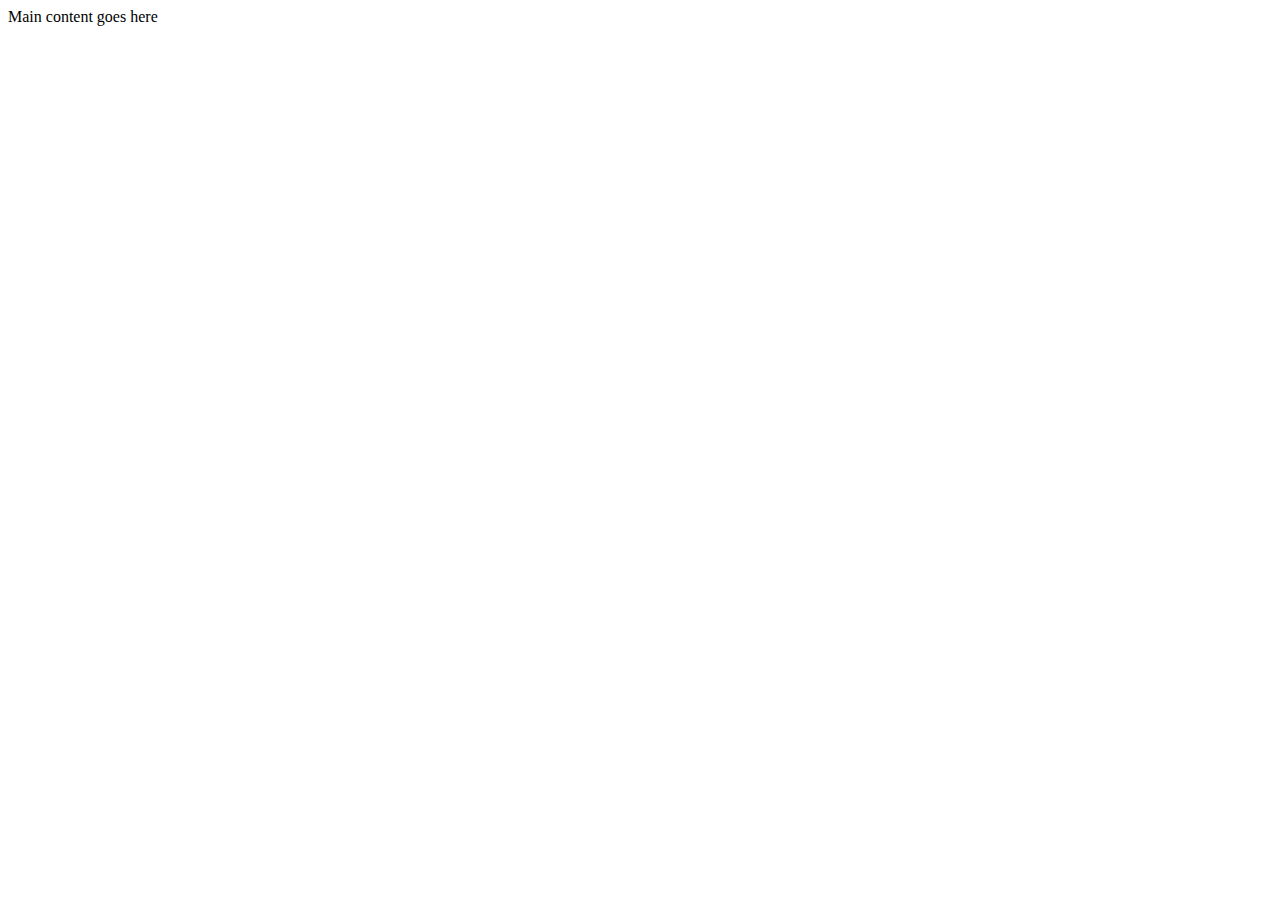
<file: okta-spring-boot-sso2/src/main/resources/templates/index.html>
<!doctype html>
<html lang="en" xmlns:layout="http://www.ultraq.net.nz/thymeleaf/layout" layout:decorate="~{layout}">

<body>
    <div layout:fragment="content">
        Main content goes here
    </div>
</body>
</html>
</file>
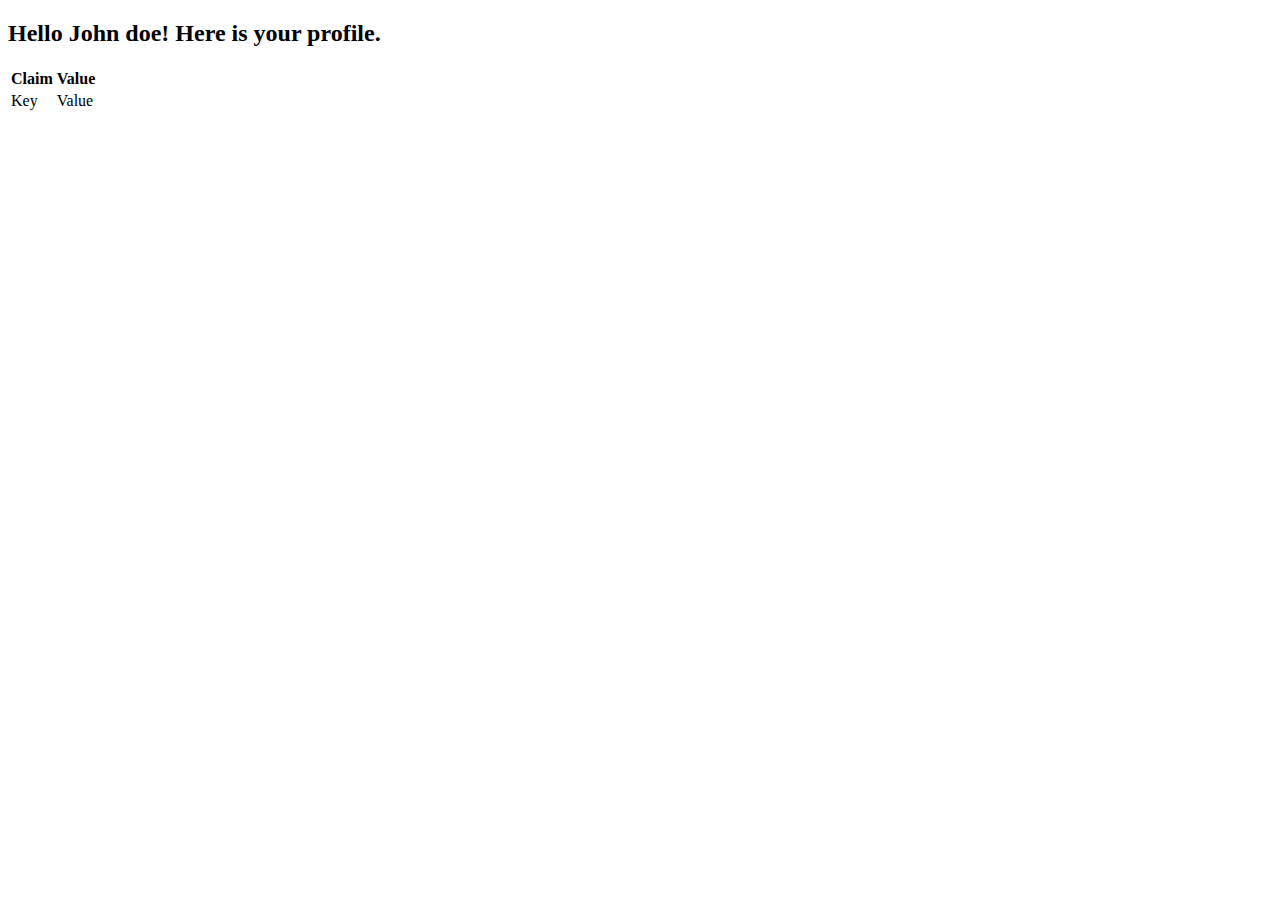
<file: okta-spring-boot-sso2/src/main/resources/templates/profile.html>
<!doctype html>
<html lang="en" xmlns:layout="http://www.ultraq.net.nz/thymeleaf/layout" layout:decorate="~{layout}">
    <body>

            <div layout:fragment="content">

                <div>
                    <h2>Hello <span th:text="${#authentication.principal.fullName}">John doe</span>! Here is your profile.</h2>
                </div>

                <table class="table table-striped">
                    <thead>
                    <tr>
                        <th>Claim</th>
                        <th>Value</th>
                    </tr>
                    </thead>
                    <tbody>
                    <tr th:each="item : ${details}">
                        <td th:text="${item.key}">Key</td>
                        <td th:id="${'claim-' + item.key}" th:text="${item.value}">Value</td>
                    </tr>
                    </tbody>
                </table>
            </div>

    </body>
</html>
</file>
